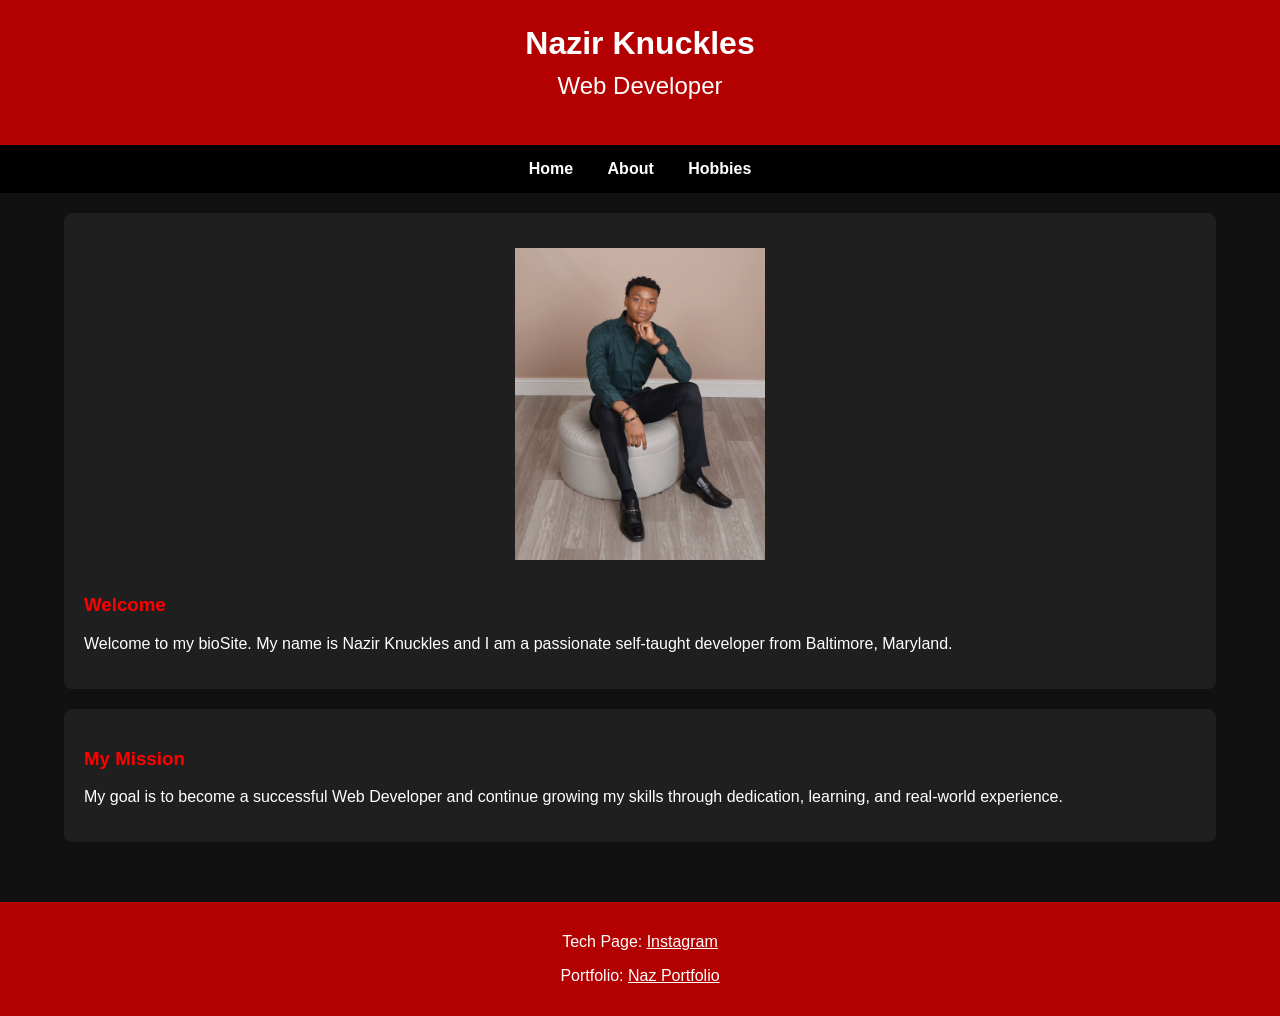
<file: index.html>
<!DOCTYPE html>
<html lang="en">

<head>
    <meta charset="UTF-8">
    <meta name="viewport" content="width=device-width, initial-scale=1.0">
    <meta name="description" content="Nazir Knuckles | Home">
    <meta name="robots" content="noindex, nofollow">
    <meta name="author" content="Nazir Knuckles">
    <title>Nazir Knuckles | Home</title>
    <link rel="stylesheet" href="./css/style.css">
</head>

<body>

    <header>
        <h1>Nazir Knuckles</h1>
        <h2>Web Developer</h2>
    </header>

    <nav>
        <a href="./index.html">Home</a>
        <a href="./about.html">About</a>
        <a href="./hobbies.html">Hobbies</a>
    </nav>

    <div class="container">

        <div class="card">
            <img src="./images/IMG_3034.JPG" alt="Photo of Naz" class="photo">

            <h3>Welcome</h3>
            <p>
                Welcome to my bioSite. My name is Nazir Knuckles and I am a passionate
                self-taught developer from Baltimore, Maryland.
            </p>
        </div>

        <div class="card">
            <h3>My Mission</h3>
            <p>
                My goal is to become a successful Web Developer and continue growing
                my skills through dedication, learning, and real-world experience.
            </p>
        </div>

    </div>

    <footer>
        <p>
            Tech Page:
            <a href="https://www.instagram.com/naz_the_survivor/" target="_blank">
                Instagram
            </a>
        </p>
        <p>
            Portfolio:
            <a href="https://nazirsportfolio.com" target="_blank">
                Naz Portfolio
            </a>
        </p>
    </footer>

</body>

</html>
</file>
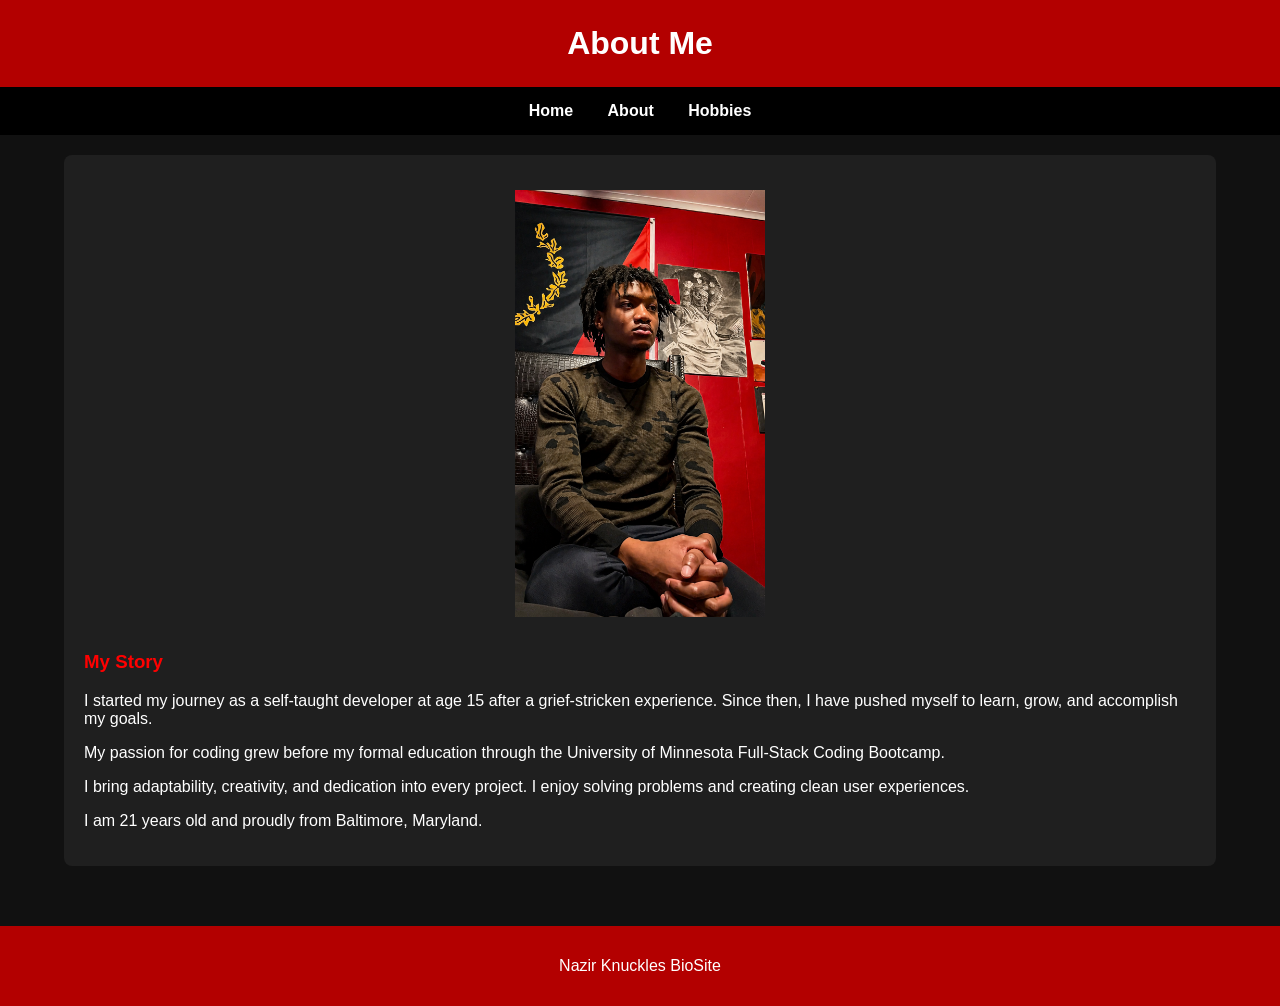
<file: about.html>
<!DOCTYPE html>
<html lang="en">

<head>
    <meta charset="UTF-8">
    <meta name="viewport" content="width=device-width, initial-scale=1.0">
    <meta name="description" content="Nazir Knuckles | About">
    <meta name="robots" content="noindex, nofollow">
    <meta name="author" content="Nazir Knuckles">
    <title>Nazir Knuckles | About</title>
    <link rel="stylesheet" href="./css/style.css">
</head>

<body>

    <header>
        <h1>About Me</h1>
    </header>

    <nav>
        <a href="./index.html">Home</a>
        <a href="./about.html">About</a>
        <a href="./hobbies.html">Hobbies</a>
    </nav>

    <div class="container">

        <div class="card">
            <img src="./images/Wednesday, July 3, 2024 (2).png" alt="Photo of Naz" class="photo">

            <h3>My Story</h3>

            <p>
                I started my journey as a self-taught developer at age 15 after a
                grief-stricken experience. Since then, I have pushed myself to learn,
                grow, and accomplish my goals.
            </p>

            <p>
                My passion for coding grew before my formal education through the
                University of Minnesota Full-Stack Coding Bootcamp.
            </p>

            <p>
                I bring adaptability, creativity, and dedication into every project.
                I enjoy solving problems and creating clean user experiences.
            </p>

            <p>
                I am 21 years old and proudly from Baltimore, Maryland.
            </p>

        </div>

    </div>

    <footer>
        <p>Nazir Knuckles BioSite</p>
    </footer>

</body>

</html>
</file>
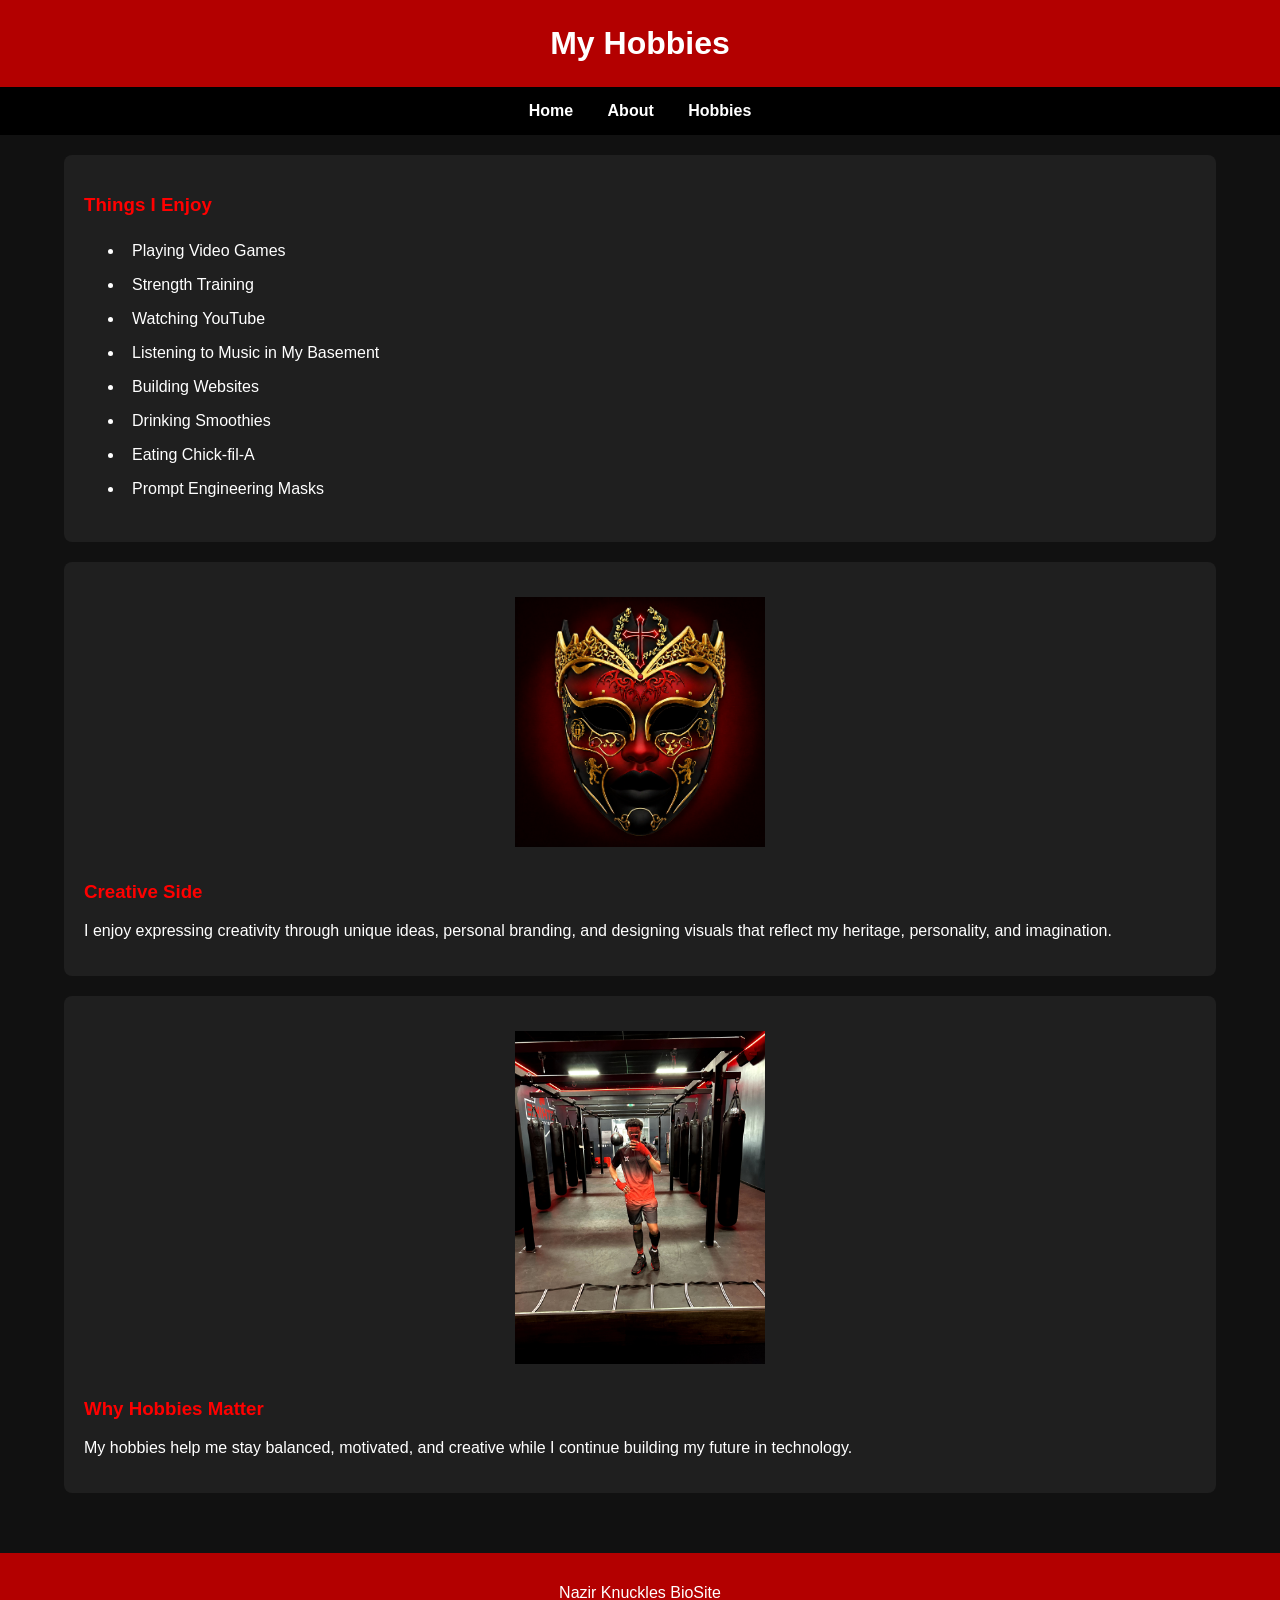
<file: hobbies.html>
<!DOCTYPE html>
<html lang="en">

<head>
    <meta charset="UTF-8">
    <meta name="viewport" content="width=device-width, initial-scale=1.0">
    <meta name="description" content="Nazir Knuckles | Hobbies">
    <meta name="robots" content="noindex, nofollow">
    <meta name="author" content="Nazir Knuckles">
    <title>Nazir Knuckles | Hobbies</title>
    <link rel="stylesheet" href="./css/style.css">
</head>

<body>

    <header>
        <h1>My Hobbies</h1>
    </header>

    <nav>
        <a href="./index.html">Home</a>
        <a href="./about.html">About</a>
        <a href="./hobbies.html">Hobbies</a>
    </nav>

    <div class="container">

        <div class="card">
            <h3>Things I Enjoy</h3>

            <ul>
                <li>Playing Video Games</li>
                <li>Strength Training</li>
                <li>Watching YouTube</li>
                <li>Listening to Music in My Basement</li>
                <li>Building Websites</li>
                <li>Drinking Smoothies</li>
                <li>Eating Chick-fil-A</li>
                <li>Prompt Engineering Masks</li>
            </ul>
        </div>


        <div class="card">
            <img src="./images/Nazoro.png" alt="Photo of Naz Nazoro Mask" class="photo">

            <h3>Creative Side</h3>
            <p>
                I enjoy expressing creativity through unique ideas, personal branding,
                and designing visuals that reflect my heritage, personality, and imagination.
            </p>
        </div>

        <div class="card">
            <img src="./images/Wednesday, March 26, 2025 (1).jpeg" alt="Photo of Naz" class="photo">

            <h3>Why Hobbies Matter</h3>
            <p>
                My hobbies help me stay balanced, motivated, and creative while I
                continue building my future in technology.
            </p>
        </div>

    </div>

    <footer>
        <p>Nazir Knuckles BioSite</p>
    </footer>

</body>

</html>
</file>
<file: css/style.css>
body {
    margin: 0;
    font-family: Arial, Helvetica, sans-serif;
    background-color: #111;
    color: white;
}

header {
    background-color: #b30000;
    text-align: center;
    padding: 25px;
}

header h1 {
    margin: 0;
}

header h2 {
    font-weight: normal;
    margin-top: 10px;
}

nav {
    background-color: black;
    text-align: center;
    padding: 15px;
}

nav a {
    color: white;
    text-decoration: none;
    margin: 15px;
    font-weight: bold;
}

nav a:hover {
    color: red;
}

.container {
    width: 90%;
    margin: auto;
    padding: 20px;
}

.card {
    background-color: #1f1f1f;
    padding: 20px;
    margin-bottom: 20px;
    border-radius: 8px;
}

.card h3 {
    color: red;
}

.photo {
    width: 250px;
    max-width: 100%;
    height: auto;
    display: block;
    margin: auto;
    border-radius: 10px;
    text-align: center;
    padding: 15px;
}

ul li {
    padding: 8px;
}

footer {
    background-color: #b30000;
    text-align: center;
    padding: 15px;
    margin-top: 20px;
}

footer a {
    color: white;
}
</file>
